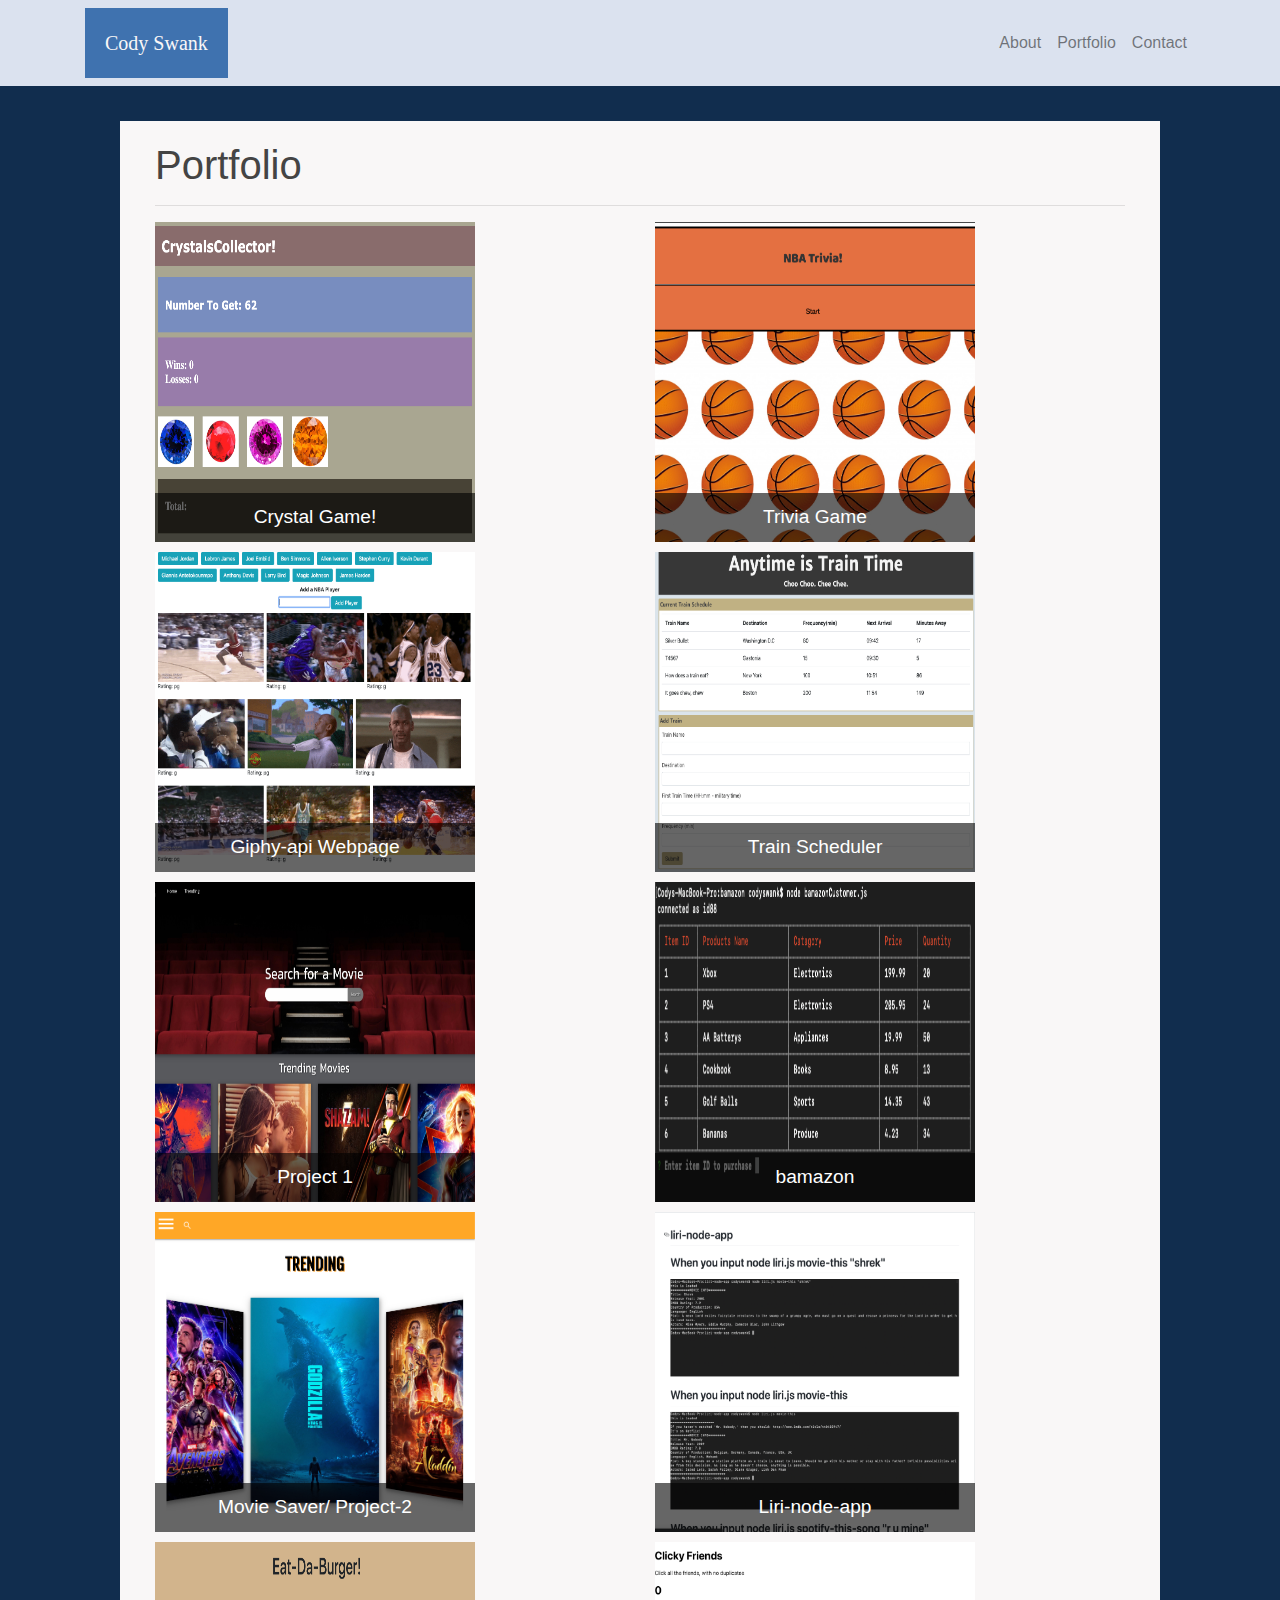
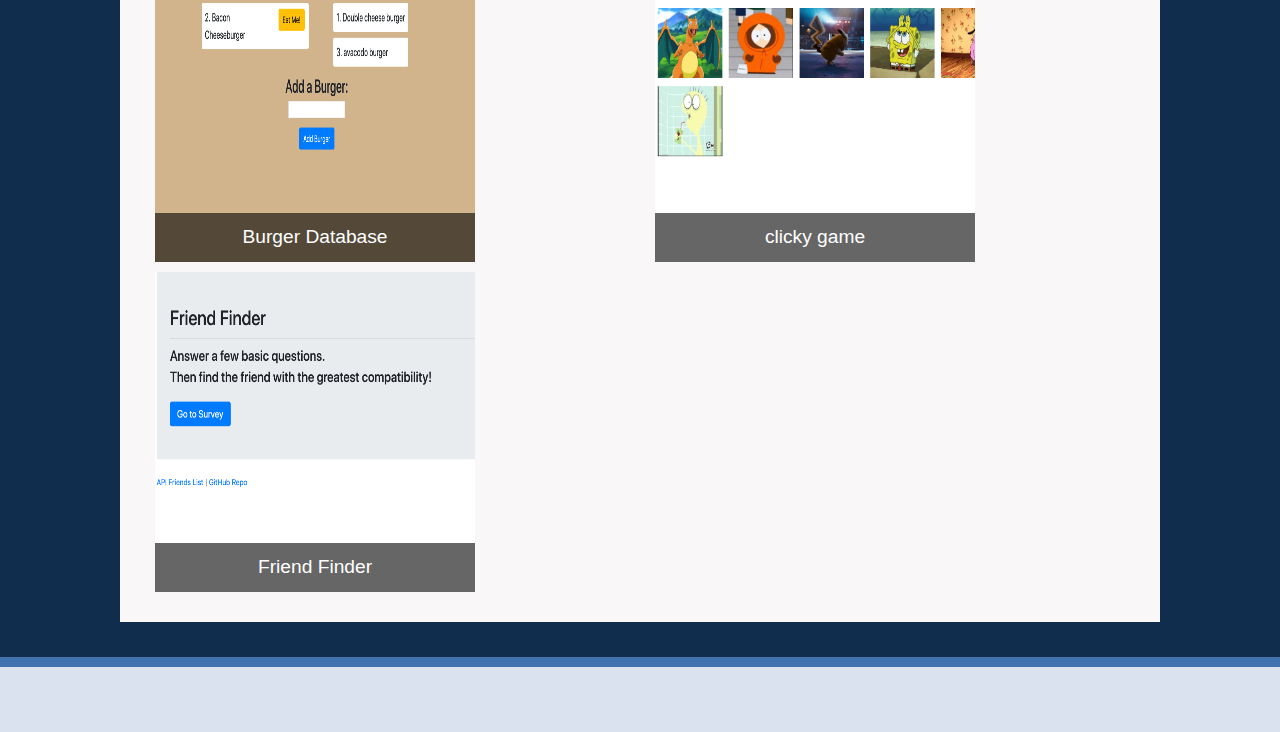
<file: portfolio.html>
<!DOCTYPE html>
<html>
<head>
	<meta charset="utf-8">
	<meta content="IE=edge" http-equiv="X-UA-Compatible">
	<title>Portfolio</title>
	<meta content="width=device-width, initial-scale=1" name="viewport">
	<link href="https://stackpath.bootstrapcdn.com/bootstrap/4.3.1/css/bootstrap.min.css" rel="stylesheet">
	<meta content="width=device-width, initial-scale=1.0" name="viewport">
	<script src="https://code.jquery.com/jquery-3.3.1.slim.min.js">
	</script>
	<script src="https://cdnjs.cloudflare.com/ajax/libs/popper.js/1.14.7/umd/popper.min.js">
	</script>
	<script src="https://stackpath.bootstrapcdn.com/bootstrap/4.3.1/js/bootstrap.min.js">
	</script>
	<link href="assets/style.css" rel="stylesheet">
</head>
<body>
	<nav class="navbar navbar-expand-lg navbar-light bg-light">
		<div class="container">
			<a class="navbar-brand" href="index.html" id="brand">Cody Swank</a> <button aria-controls="navbarNav" aria-expanded="false" aria-label="Toggle navigation" class="navbar-toggler" data-target="#navbarNav" data-toggle="collapse" type="button"><span class="navbar-toggler-icon"></span></button>
			<div class="collapse navbar-collapse" id="navbarNav">
				<ul class="navbar-nav ml-auto">
					<li class="nav-item">
						<a class="nav-link" href="index.html">About</a>
					</li>
					<li class="nav-item">
						<a class="nav-link" href="portfolio.html">Portfolio</a>
					</li>
					<li class="nav-item">
						<a class="nav-link" href="contact.html">Contact</a>
					</li>
				</ul>
			</div>
		</div>
	</nav>
	<div class="container">
		<div class="main">
			<div class="container">
				<div class="row">
					<div class="col-sm-12">
						<h1>Portfolio</h1>
						<hr>
					</div>
				</div>
				<div class="row">
					<div class="col-md-6 over">
						<div class="imagebox">
							<a href="https://codyswank.github.io/unit-4-game/">
							<img alt="game pics" src="Image/crytalgame.jpg" class="center">
							<span class="imagebox-desc">
								Crystal Game!
							</span>
							</a>
						</div>
					</div>
					<div class="col-md-6 over">
							<div class="imagebox">
								<a href="https://codyswank.github.io/TriviaGame/">
								<img alt="game pics" src="Image/triviagame.jpg" class="center">
								<span class="imagebox-desc">
									Trivia Game
								</span>
								</a>
							</div>
						</div>
				</div>
				<div class="row">
						<div class="col-md-6 over">
								<div class="imagebox">
									<a href=" https://codyswank.github.io/giphy_api/">
									<img alt="game pics" src="Image/giphy.png" class="center">
									<span class="imagebox-desc">
										Giphy-api Webpage
									</span>
									</a>
								</div>
							</div>
							<div class="col-md-6 over">
									<div class="imagebox">
										<a href="https://codyswank.github.io/train_scheduler/">
										<img alt="game pics" src="Image/train.png" class="center">
										<span class="imagebox-desc">
											Train Scheduler
										</span>
										</a>
									</div>
								</div>
								<div class="col-md-6 over">
									<div class="imagebox">
										<a href="https://codyswank.github.io/Cinement/">
										<img alt="game pics" src="Image/cinenement.jpg" class="center">
										<span class="imagebox-desc">
											Project 1
										</span>
										</a>
									</div>
								</div>
								<div class="col-md-6 over">
									<div class="imagebox">
										<a href="https://github.com/codyswank/bamazon">
										<img alt="game pics" src="Image/one.png" class="center">
										<span class="imagebox-desc">
											bamazon
										</span>
										</a>
									</div>
								</div>
								<div class="col-md-6 over">
									<div class="imagebox">
										<a href="https://project-2123.herokuapp.com/">
										<img alt="game pics" src="Image/project2.png" class="center">
										<span class="imagebox-desc">
											Movie Saver/ Project-2
										</span>
										</a>
									</div>
								</div>
								<div class="col-md-6 over">
									<div class="imagebox">
										<a href="https://github.com/codyswank/liri-node-app">
										<img alt="game pics" src="Image/liri.png" class="center">
										<span class="imagebox-desc">
											Liri-node-app
										</span>
										</a>
									</div>
								</div>
								<div class="col-md-6 over">
									<div class="imagebox">
										<a href="https://bootcampburger.herokuapp.com/">
										<img alt="game pics" src="Image/burger.png" class="center">
										<span class="imagebox-desc">
											Burger Database
										</span>
										</a>
									</div>
								</div>
								<div class="col-md-6 over">
									<div class="imagebox">
										<a href="https://codyswank.github.io/Clicky-Game/">
										<img alt="game pics" src="Image/clicky.png" class="center">
										<span class="imagebox-desc">
											clicky game
										</span>
										</a>
									</div>
								</div>
								<div class="col-md-6 over">
									<div class="imagebox">
										<a href="https://friend-findercs.herokuapp.com/">
										<img alt="game pics" src="Image/friend.png" class="center">
										<span class="imagebox-desc">
											Friend Finder
										</span>
										</a>
									</div>
								</div>
				</div>
			
					
				</div>
			</div>
		</div>
	</div>
	<footer></footer>
</body>
</html>
</file>
<file: assets/style.css>
.navbar-brand {
	color: #ffffff;
	background: #3f72af;
	padding: 20px;
	font-family: Georgia, 'Times New Roman', Times, serif;
	margin: 0px;
	text-align: center;
}
.navbar {
	background: #dbe2ef !important;
}
.main {
	background: #f9f7f7;
	margin: 35px;
	color: #444;
	padding: 20px;
}
.nav-item {
	color: black !important;
}
#brand {
	color: #f9f7f7;
}
footer {
	height: 75px;
	background: #dbe2ef;
	border-top: 10px solid #3f72af;
	margin-top: 20px;
}
.work {
	position: relative;
	text-align: center;
	color: white;
}
.over {
	margin-bottom: 10px;
}

body {
	background: #112d4e;
}
#submit {
	background: #3f72af;
}

.imgbox {
	background: black;
	padding: 0px;
	position: relative;
	text-align: center;
	width: 100%;
}

.imagebox img {
	opacity: 1;
	transition: 0.5s opacity; 
}

.imagebox .imagebox-desc {
	background-color: rgba(0, 0, 0, 0.6);
	bottom: 0px;
	color: white;
	font-size: 1.2em;
	padding: 10px 15px;
	position: absolute;
	transition: 0.5s padding;
	text-align: center;
	width: 320px;
	left: 15px;
	overflow: auto;


}

.imagebox:hover img {
	opacity: 0.7;
}

.imagebox:hover .imagebox-desc {
	padding-bottom: 10%;
}

.center {
	height: 320px;
	width: 320px;
	
}
@media only screen and (max-width: 640px) {
	.container {
		max-width: 100%;
		padding: 0;
		margin-top: 10px;
	}
	#name {
		width: 100%;
	}
	.main {
		width: 100%;
		margin: 0;
	}
	.pic {
		margin: 10px;
	}
}
</file>
